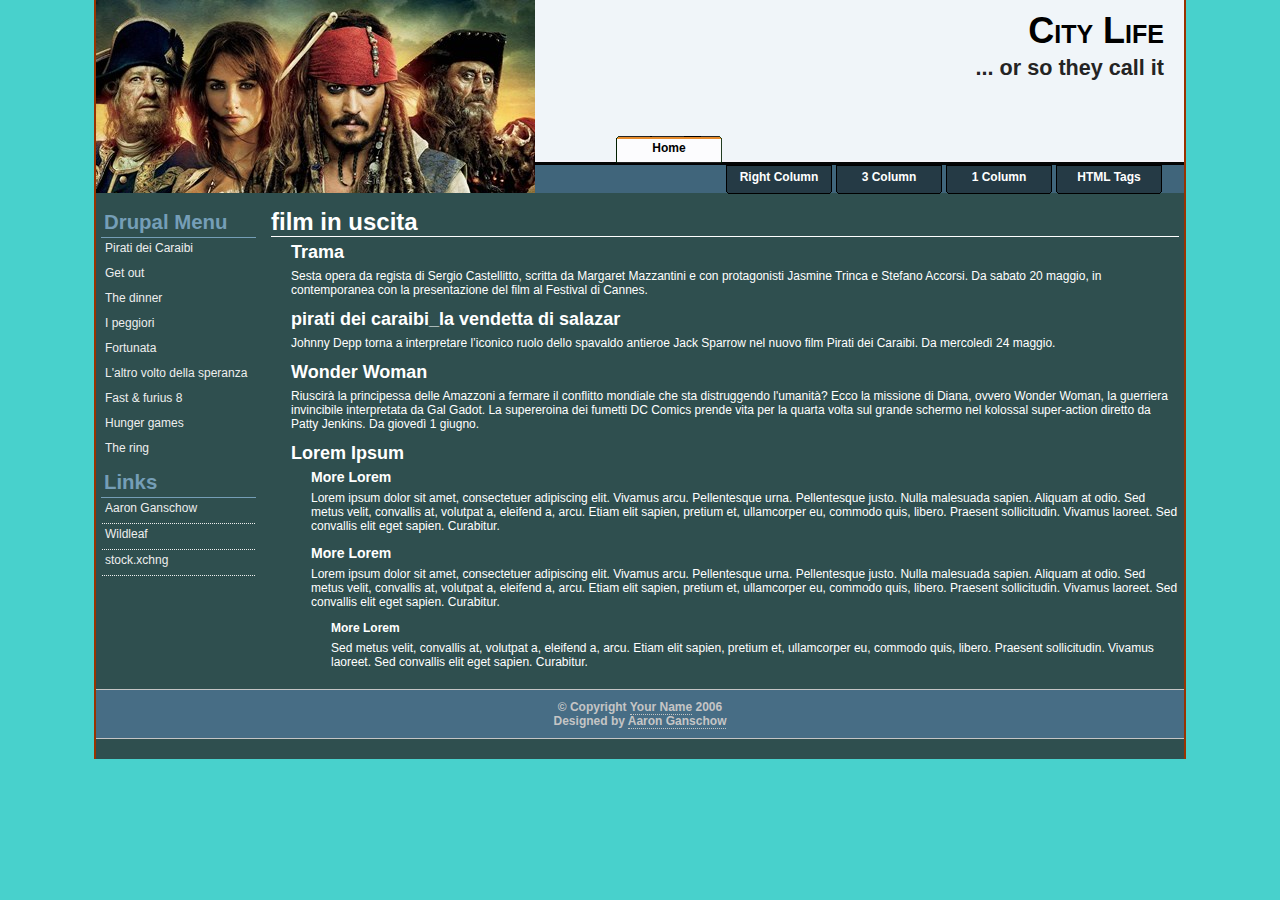
<file: index.html>
<!DOCTYPE html PUBLIC "-//W3C//DTD XHTML 1.0 Transitional//EN" "http://www.w3.org/TR/xhtml1/DTD/xhtml1-transitional.dtd">
<html xmlns="http://www.w3.org/1999/xhtml">
<head>
<meta http-equiv="Content-Type" content="text/html; charset=UTF-8" />
<title>Or so they call it</title>
<link href="css/style.css" type="text/css" rel="stylesheet" media="all" />
</head>

<body>
<div id="header_wrapper">
<div id="header">
	<h1>City Life</h1>
	<h2>... or so they call it</h2>
	<ul id="menu">
		<li class="active"><a href="#">Home</a></li>
		<li><a href="rightcol.html">Right Column</a></li>
		<li><a href="3col.html">3 Column</a></li>
		<li><a href="1col.html">1 Column</a></li>
		<li><a href="tags.html">HTML Tags</a></li>
	</ul>
</div>
</div>
<div id="body">
	<div class="left">
	<h3>Drupal Menu</h3>
<div class="menu">
<ul>
<li><a href="Pirati_dei_Caraibi.html">Pirati dei Caraibi</a></li>
<li><a href="#" class="active">Get out</a>
<li><a href="#">The dinner</a></li>
<li><a href="#" class="active">I peggiori</a>
<li><a href="#">Fortunata</a></li>
<li><a href="#">L'altro volto della speranza</a>
<li><a href="#">Fast & furius 8</a></li>
<li><a href="#">Hunger games</a></li>
<li><a href="logout">The ring</a></li>
</ul>
</div>
	<h3>Links</h3>
	<div class="content">
	<ul class="links">
		<li><a href="http://aaron.ganschow.us/">Aaron Ganschow</a></li>
		<li><a href="http://www.wildleaf.net/">Wildleaf</a></li>
		<li><a href="http://www.sxc.hu/">stock.xchng</a></li>
	</ul>
	</div>
	</div>
	<div class="main no-right">
		<h1>film in uscita</h1>
		<div class="indent">
			<h2> Trama </h2>
			<p>
			Sesta opera da regista di Sergio Castellitto, scritta da Margaret Mazzantini e con protagonisti Jasmine Trinca e Stefano Accorsi. Da sabato 20 maggio, in contemporanea con la presentazione del film al Festival di Cannes.
			<h2> pirati dei caraibi_la vendetta di salazar </h2>
			<p>
			Johnny Depp torna a interpretare l’iconico ruolo dello spavaldo antieroe Jack Sparrow nel nuovo film Pirati dei Caraibi. Da mercoledì 24 maggio.
			</p>
			<h2> Wonder Woman </h2>
			<p>Riuscirà la principessa delle Amazzoni a fermare il conflitto mondiale che sta distruggendo l'umanità? Ecco la missione di Diana, ovvero Wonder Woman, la guerriera invincibile interpretata da Gal Gadot. La supereroina dei fumetti DC Comics prende vita per la quarta volta sul grande schermo nel kolossal super-action diretto da Patty Jenkins. Da giovedì 1 giugno.</p>
			<h2> Lorem Ipsum </h2>
			<div class="indent">
				<h3> More Lorem </h3>
				<p>
Lorem ipsum dolor sit amet, consectetuer adipiscing elit. Vivamus arcu. Pellentesque urna. Pellentesque justo. Nulla malesuada sapien. Aliquam at odio. Sed metus velit, convallis at, volutpat a, eleifend a, arcu. Etiam elit sapien, pretium et, ullamcorper eu, commodo quis, libero. Praesent sollicitudin. Vivamus laoreet. Sed convallis elit eget sapien. Curabitur.
				</p>
				<h3> More Lorem </h3>
				<p>
Lorem ipsum dolor sit amet, consectetuer adipiscing elit. Vivamus arcu. Pellentesque urna. Pellentesque justo. Nulla malesuada sapien. Aliquam at odio. Sed metus velit, convallis at, volutpat a, eleifend a, arcu. Etiam elit sapien, pretium et, ullamcorper eu, commodo quis, libero. Praesent sollicitudin. Vivamus laoreet. Sed convallis elit eget sapien. Curabitur.
				</p>
  			<div class="indent">
  				<h4> More Lorem </h4>
  				<p>
  Sed metus velit, convallis at, volutpat a, eleifend a, arcu. Etiam elit sapien, pretium et, ullamcorper eu, commodo quis, libero. Praesent sollicitudin. Vivamus laoreet. Sed convallis elit eget sapien. Curabitur.
  				</p>
  			</div>
			</div>
		</div>
	</div>
	<div id="footer">
	&copy; Copyright <a href="mailto:yourname@domain.edu">Your Name</a> 2006<br />
	Designed by <a href="http://aaron.ganschow.us/">Aaron Ganschow</a>
	</div>
</div>
</body>
</html>
</file>
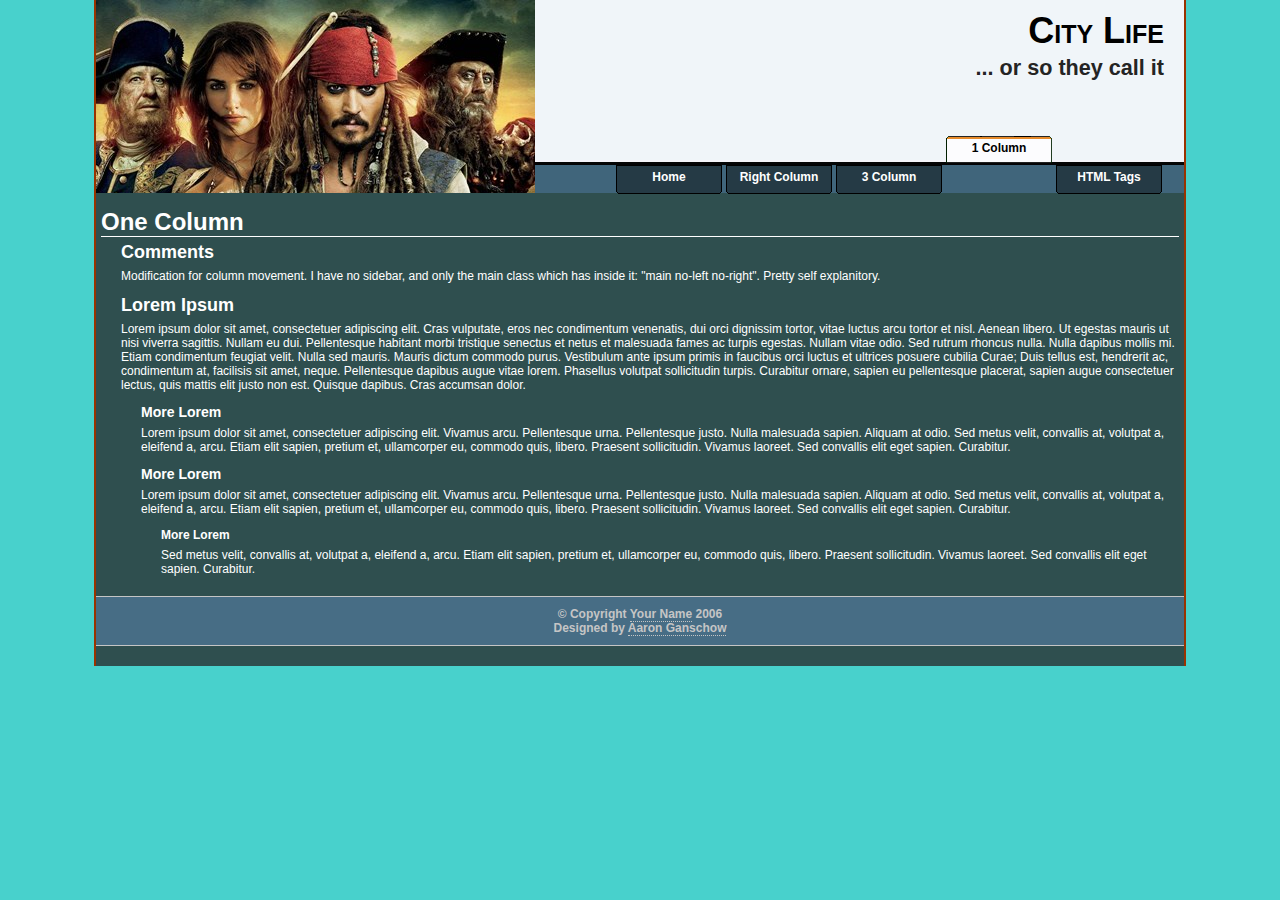
<file: 1col.html>
<!DOCTYPE html PUBLIC "-//W3C//DTD XHTML 1.0 Transitional//EN" "http://www.w3.org/TR/xhtml1/DTD/xhtml1-transitional.dtd">
<html xmlns="http://www.w3.org/1999/xhtml">
<head>
<meta http-equiv="Content-Type" content="text/html; charset=UTF-8" />
<title>Or so they call it</title>
<link href="css/style.css" type="text/css" rel="stylesheet" media="all" />
</head>

<body>
<div id="header_wrapper">
<div id="header">
	<h1>City Life</h1>
	<h2>... or so they call it</h2>
	<ul id="menu">
		<li><a href="index.html">Home</a></li>
		<li><a href="rightcol.html">Right Column</a></li>
		<li><a href="3col.html">3 Column</a></li>
		<li class="active"><a href="#">1 Column</a></li>
		<li><a href="tags.html">HTML Tags</a></li>
	</ul>
</div>
</div>
<div id="body">
	<div class="main no-right no-left">
		<h1>One Column</h1>
		<div class="indent">
			<h2> Comments </h2>
			<p>
				Modification for column movement.  I have no sidebar, and only the main class which has inside it: &quot;main no-left no-right&quot;.  Pretty self explanitory.
			</p>
			<h2> Lorem Ipsum </h2>
			<p>
			Lorem ipsum dolor sit amet, consectetuer adipiscing elit. Cras vulputate, eros nec condimentum venenatis, dui orci dignissim tortor, vitae luctus arcu tortor et nisl. Aenean libero. Ut egestas mauris ut nisi viverra sagittis. Nullam eu dui. Pellentesque habitant morbi tristique senectus et netus et malesuada fames ac turpis egestas. Nullam vitae odio. Sed rutrum rhoncus nulla. Nulla dapibus mollis mi. Etiam condimentum feugiat velit. Nulla sed mauris. Mauris dictum commodo purus. Vestibulum ante ipsum primis in faucibus orci luctus et ultrices posuere cubilia Curae; Duis tellus est, hendrerit ac, condimentum at, facilisis sit amet, neque. Pellentesque dapibus augue vitae lorem. Phasellus volutpat sollicitudin turpis. Curabitur ornare, sapien eu pellentesque placerat, sapien augue consectetuer lectus, quis mattis elit justo non est. Quisque dapibus. Cras accumsan dolor.
			</p>
			<div class="indent">
				<h3> More Lorem </h3>
				<p>
Lorem ipsum dolor sit amet, consectetuer adipiscing elit. Vivamus arcu. Pellentesque urna. Pellentesque justo. Nulla malesuada sapien. Aliquam at odio. Sed metus velit, convallis at, volutpat a, eleifend a, arcu. Etiam elit sapien, pretium et, ullamcorper eu, commodo quis, libero. Praesent sollicitudin. Vivamus laoreet. Sed convallis elit eget sapien. Curabitur.				
				</p>
				<h3> More Lorem </h3>
				<p>
Lorem ipsum dolor sit amet, consectetuer adipiscing elit. Vivamus arcu. Pellentesque urna. Pellentesque justo. Nulla malesuada sapien. Aliquam at odio. Sed metus velit, convallis at, volutpat a, eleifend a, arcu. Etiam elit sapien, pretium et, ullamcorper eu, commodo quis, libero. Praesent sollicitudin. Vivamus laoreet. Sed convallis elit eget sapien. Curabitur.				
				</p>
  			<div class="indent">
  				<h4> More Lorem </h4>
  				<p>
  Sed metus velit, convallis at, volutpat a, eleifend a, arcu. Etiam elit sapien, pretium et, ullamcorper eu, commodo quis, libero. Praesent sollicitudin. Vivamus laoreet. Sed convallis elit eget sapien. Curabitur.				
  				</p>
  			</div>
			</div>
		</div>
	</div>
	<div id="footer">
	&copy; Copyright <a href="mailto:yourname@domain.edu">Your Name</a> 2006<br />
	Designed by <a href="http://aaron.ganschow.us/">Aaron Ganschow</a>
	</div>
</div>
</body>
</html>
</file>
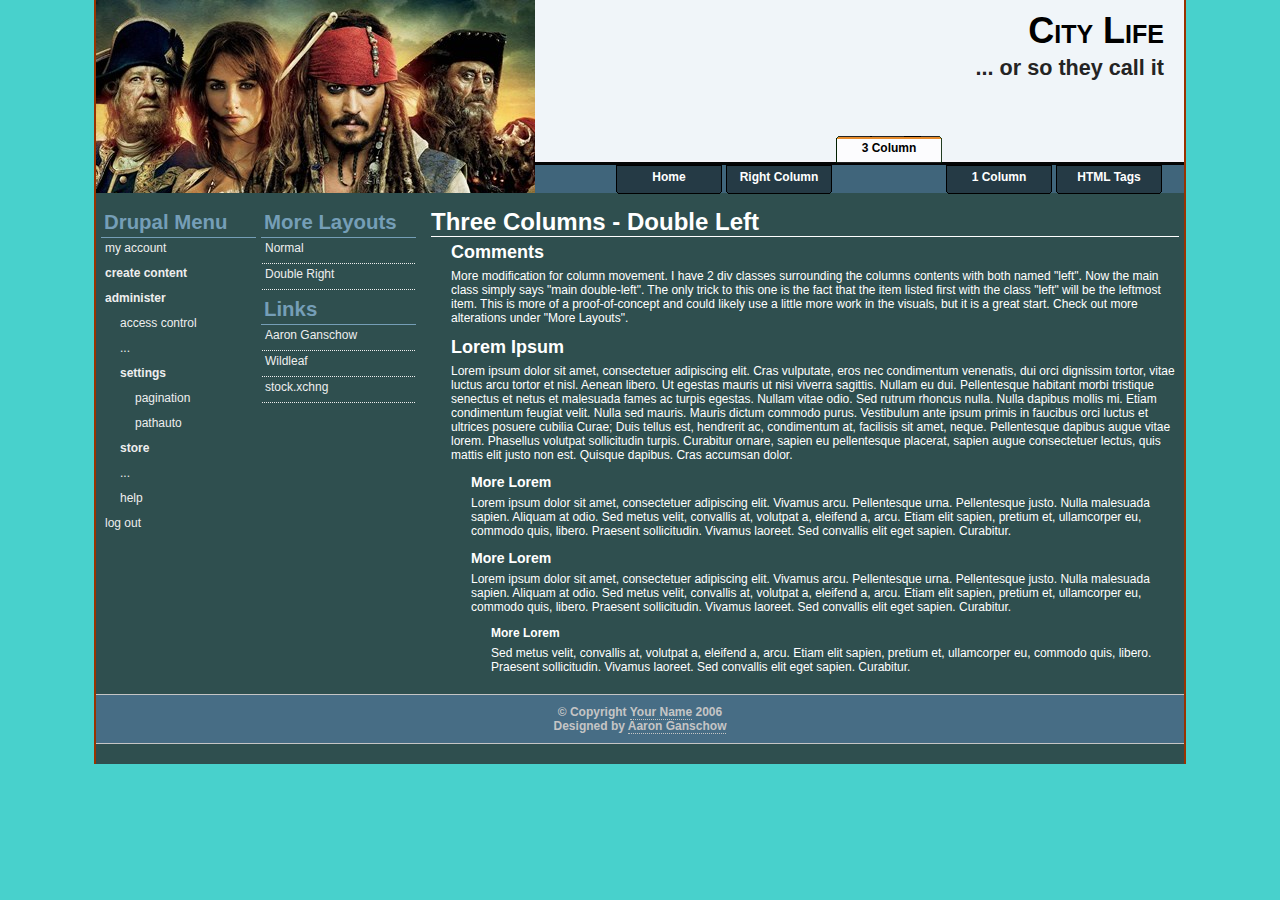
<file: 3col-left.html>
<!DOCTYPE html PUBLIC "-//W3C//DTD XHTML 1.0 Transitional//EN" "http://www.w3.org/TR/xhtml1/DTD/xhtml1-transitional.dtd">
<html xmlns="http://www.w3.org/1999/xhtml">
<head>
<meta http-equiv="Content-Type" content="text/html; charset=UTF-8" />
<title>Or so they call it</title>
<link href="css/style.css" type="text/css" rel="stylesheet" media="all" />
</head>

<body>
<div id="header_wrapper">
<div id="header">
	<h1>City Life</h1>
	<h2>... or so they call it</h2>
	<ul id="menu">
		<li><a href="index.html">Home</a></li>
		<li><a href="rightcol.html">Right Column</a></li>
		<li class="active"><a href="#">3 Column</a></li>
		<li><a href="1col.html">1 Column</a></li>
		<li><a href="tags.html">HTML Tags</a></li>
	</ul>
</div>
</div>
<div id="body">
	<div class="left">
	<h3>Drupal Menu</h3>
<div class="menu">
<ul>
<li class="leaf"><a href="#">my account</a></li>
<li class="collapsed"><a href="#">create content</a></li>
<li class="expanded"><a href="#" class="active">administer</a>
<ul>

<li class="leaf"><a href="#">access control</a></li>
<li class="leaf"><a href="#">...</a></li>
<li class="expanded"><a href="#" class="active">settings</a>
<ul>
<li class="leaf"><a href="#">pagination</a></li>
<li class="leaf"><a href="#">pathauto</a></li>
</ul>
</li>
<li class="collapsed"><a href="#">store</a></li>
<li class="leaf"><a href="#">...</a></li>
<li class="leaf"><a href="#">help</a></li>
</ul>
</li>
<li class="leaf"><a href="logout">log out</a></li>
</ul>
</div>
</div>
<div class="left">
	<h3>More Layouts</h3>
	<div class="content">
	<ul class="links">
		<li><a href="3col.html">Normal</a></li>
		<li><a href="3col-right.html">Double Right</a></li>
	</ul>
	</div>
	<h3>Links</h3>
	<div class="content">
	<ul class="links">
		<li><a href="http://aaron.ganschow.us/">Aaron Ganschow</a></li>
		<li><a href="http://www.wildleaf.net/">Wildleaf</a></li>
		<li><a href="http://www.sxc.hu/">stock.xchng</a></li>
	</ul>
	</div>
	</div>
	<div class="main double-left">
		<h1>Three Columns - Double Left</h1>
		<div class="indent">
			<h2> Comments </h2>
			<p>
				More modification for column movement.  I have 2 div classes surrounding the columns contents with both named  &quot;left&quot;.  Now the main class simply says &quot;main double-left&quot;.  The only trick to this one is the fact that the item listed first with the class &quot;left&quot; will be the leftmost item.  This is more of a proof-of-concept and could likely use a little more work in the visuals, but it is a great start. Check out more alterations under &quot;More Layouts&quot;.
			</p>
			<h2> Lorem Ipsum </h2>
			<p>
			Lorem ipsum dolor sit amet, consectetuer adipiscing elit. Cras vulputate, eros nec condimentum venenatis, dui orci dignissim tortor, vitae luctus arcu tortor et nisl. Aenean libero. Ut egestas mauris ut nisi viverra sagittis. Nullam eu dui. Pellentesque habitant morbi tristique senectus et netus et malesuada fames ac turpis egestas. Nullam vitae odio. Sed rutrum rhoncus nulla. Nulla dapibus mollis mi. Etiam condimentum feugiat velit. Nulla sed mauris. Mauris dictum commodo purus. Vestibulum ante ipsum primis in faucibus orci luctus et ultrices posuere cubilia Curae; Duis tellus est, hendrerit ac, condimentum at, facilisis sit amet, neque. Pellentesque dapibus augue vitae lorem. Phasellus volutpat sollicitudin turpis. Curabitur ornare, sapien eu pellentesque placerat, sapien augue consectetuer lectus, quis mattis elit justo non est. Quisque dapibus. Cras accumsan dolor.
			</p>
			<div class="indent">
				<h3> More Lorem </h3>
				<p>
Lorem ipsum dolor sit amet, consectetuer adipiscing elit. Vivamus arcu. Pellentesque urna. Pellentesque justo. Nulla malesuada sapien. Aliquam at odio. Sed metus velit, convallis at, volutpat a, eleifend a, arcu. Etiam elit sapien, pretium et, ullamcorper eu, commodo quis, libero. Praesent sollicitudin. Vivamus laoreet. Sed convallis elit eget sapien. Curabitur.				
				</p>
				<h3> More Lorem </h3>
				<p>
Lorem ipsum dolor sit amet, consectetuer adipiscing elit. Vivamus arcu. Pellentesque urna. Pellentesque justo. Nulla malesuada sapien. Aliquam at odio. Sed metus velit, convallis at, volutpat a, eleifend a, arcu. Etiam elit sapien, pretium et, ullamcorper eu, commodo quis, libero. Praesent sollicitudin. Vivamus laoreet. Sed convallis elit eget sapien. Curabitur.				
				</p>
  			<div class="indent">
  				<h4> More Lorem </h4>
  				<p>
  Sed metus velit, convallis at, volutpat a, eleifend a, arcu. Etiam elit sapien, pretium et, ullamcorper eu, commodo quis, libero. Praesent sollicitudin. Vivamus laoreet. Sed convallis elit eget sapien. Curabitur.				
  				</p>
  			</div>
			</div>
		</div>
	</div>
	<div id="footer">
	&copy; Copyright <a href="mailto:yourname@domain.edu">Your Name</a> 2006<br />
	Designed by <a href="http://aaron.ganschow.us/">Aaron Ganschow</a>
	</div>
</div>
</body>
</html>
</file>
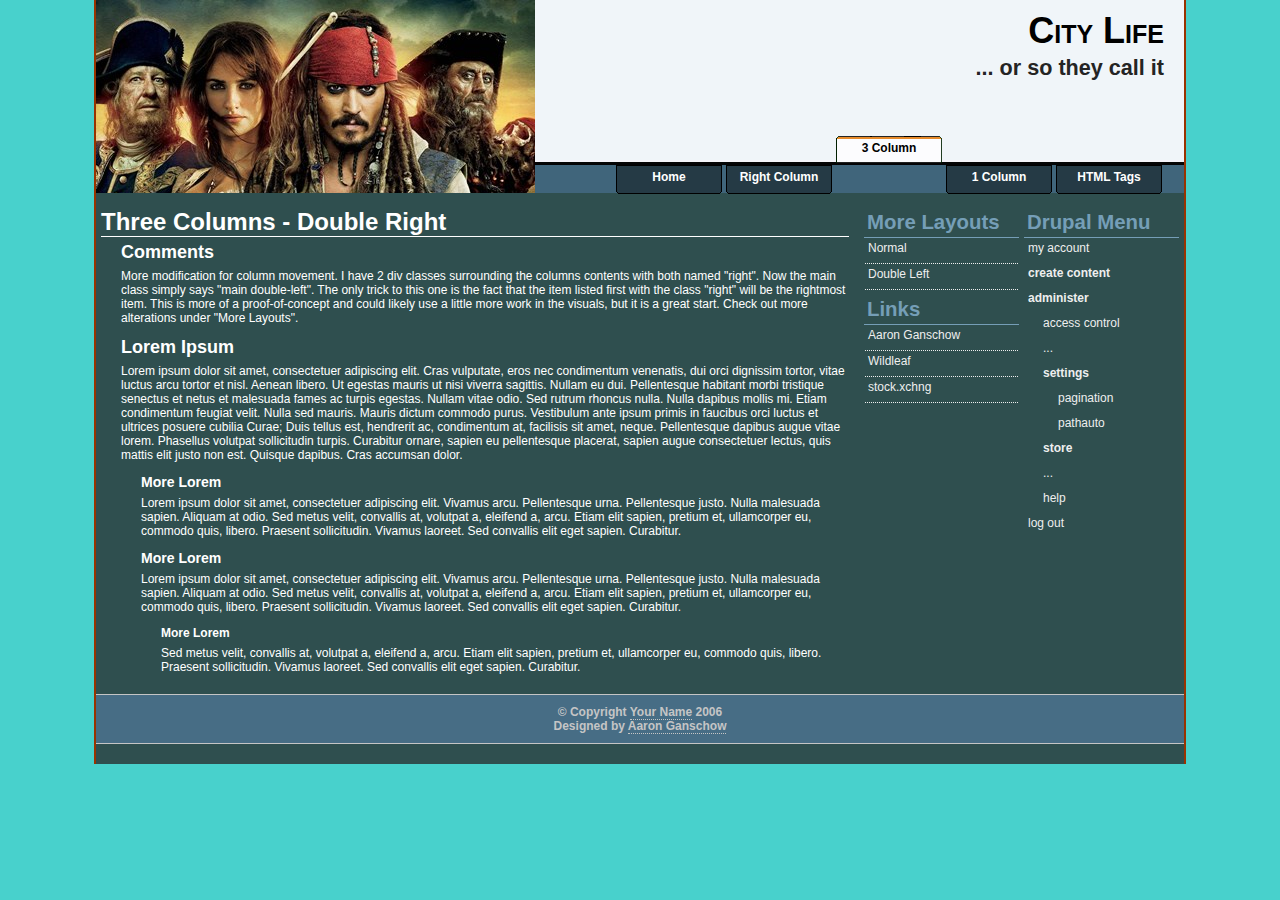
<file: 3col-right.html>
<!DOCTYPE html PUBLIC "-//W3C//DTD XHTML 1.0 Transitional//EN" "http://www.w3.org/TR/xhtml1/DTD/xhtml1-transitional.dtd">
<html xmlns="http://www.w3.org/1999/xhtml">
<head>
<meta http-equiv="Content-Type" content="text/html; charset=UTF-8" />
<title>Or so they call it</title>
<link href="css/style.css" type="text/css" rel="stylesheet" media="all" />
</head>

<body>
<div id="header_wrapper">
<div id="header">
	<h1>City Life</h1>
	<h2>... or so they call it</h2>
	<ul id="menu">
		<li><a href="index.html">Home</a></li>
		<li><a href="rightcol.html">Right Column</a></li>
		<li class="active"><a href="#">3 Column</a></li>
		<li><a href="1col.html">1 Column</a></li>
		<li><a href="tags.html">HTML Tags</a></li>
	</ul>
</div>
</div>
<div id="body">
	<div class="right">
	<h3>Drupal Menu</h3>
<div class="menu">
<ul>
<li class="leaf"><a href="#">my account</a></li>
<li class="collapsed"><a href="#">create content</a></li>
<li class="expanded"><a href="#" class="active">administer</a>
<ul>

<li class="leaf"><a href="#">access control</a></li>
<li class="leaf"><a href="#">...</a></li>
<li class="expanded"><a href="#" class="active">settings</a>
<ul>
<li class="leaf"><a href="#">pagination</a></li>
<li class="leaf"><a href="#">pathauto</a></li>
</ul>
</li>
<li class="collapsed"><a href="#">store</a></li>
<li class="leaf"><a href="#">...</a></li>
<li class="leaf"><a href="#">help</a></li>
</ul>
</li>
<li class="leaf"><a href="logout">log out</a></li>
</ul>
</div>
</div>
<div class="right">
	<h3>More Layouts</h3>
	<div class="content">
	<ul class="links">
		<li><a href="3col.html">Normal</a></li>
		<li><a href="3col-left.html">Double Left</a></li>
	</ul>
	</div>
	<h3>Links</h3>
	<div class="content">
	<ul class="links">
		<li><a href="http://aaron.ganschow.us/">Aaron Ganschow</a></li>
		<li><a href="http://www.wildleaf.net/">Wildleaf</a></li>
		<li><a href="http://www.sxc.hu/">stock.xchng</a></li>
	</ul>
	</div>
	</div>
	<div class="main double-right">
		<h1>Three Columns - Double Right</h1>
		<div class="indent">
			<h2> Comments </h2>
			<p>
				More modification for column movement.  I have 2 div classes surrounding the columns contents with both named  &quot;right&quot;.  Now the main class simply says &quot;main double-left&quot;.  The only trick to this one is the fact that the item listed first with the class &quot;right&quot; will be the rightmost item.  This is more of a proof-of-concept and could likely use a little more work in the visuals, but it is a great start. Check out more alterations under &quot;More Layouts&quot;.
			</p>
			<h2> Lorem Ipsum </h2>
			<p>
			Lorem ipsum dolor sit amet, consectetuer adipiscing elit. Cras vulputate, eros nec condimentum venenatis, dui orci dignissim tortor, vitae luctus arcu tortor et nisl. Aenean libero. Ut egestas mauris ut nisi viverra sagittis. Nullam eu dui. Pellentesque habitant morbi tristique senectus et netus et malesuada fames ac turpis egestas. Nullam vitae odio. Sed rutrum rhoncus nulla. Nulla dapibus mollis mi. Etiam condimentum feugiat velit. Nulla sed mauris. Mauris dictum commodo purus. Vestibulum ante ipsum primis in faucibus orci luctus et ultrices posuere cubilia Curae; Duis tellus est, hendrerit ac, condimentum at, facilisis sit amet, neque. Pellentesque dapibus augue vitae lorem. Phasellus volutpat sollicitudin turpis. Curabitur ornare, sapien eu pellentesque placerat, sapien augue consectetuer lectus, quis mattis elit justo non est. Quisque dapibus. Cras accumsan dolor.
			</p>
			<div class="indent">
				<h3> More Lorem </h3>
				<p>
Lorem ipsum dolor sit amet, consectetuer adipiscing elit. Vivamus arcu. Pellentesque urna. Pellentesque justo. Nulla malesuada sapien. Aliquam at odio. Sed metus velit, convallis at, volutpat a, eleifend a, arcu. Etiam elit sapien, pretium et, ullamcorper eu, commodo quis, libero. Praesent sollicitudin. Vivamus laoreet. Sed convallis elit eget sapien. Curabitur.				
				</p>
				<h3> More Lorem </h3>
				<p>
Lorem ipsum dolor sit amet, consectetuer adipiscing elit. Vivamus arcu. Pellentesque urna. Pellentesque justo. Nulla malesuada sapien. Aliquam at odio. Sed metus velit, convallis at, volutpat a, eleifend a, arcu. Etiam elit sapien, pretium et, ullamcorper eu, commodo quis, libero. Praesent sollicitudin. Vivamus laoreet. Sed convallis elit eget sapien. Curabitur.				
				</p>
  			<div class="indent">
  				<h4> More Lorem </h4>
  				<p>
  Sed metus velit, convallis at, volutpat a, eleifend a, arcu. Etiam elit sapien, pretium et, ullamcorper eu, commodo quis, libero. Praesent sollicitudin. Vivamus laoreet. Sed convallis elit eget sapien. Curabitur.				
  				</p>
  			</div>
			</div>
		</div>
	</div>
	<div id="footer">
	&copy; Copyright <a href="mailto:yourname@domain.edu">Your Name</a> 2006<br />
	Designed by <a href="http://aaron.ganschow.us/">Aaron Ganschow</a>
	</div>
</div>
</body>
</html>
</file>
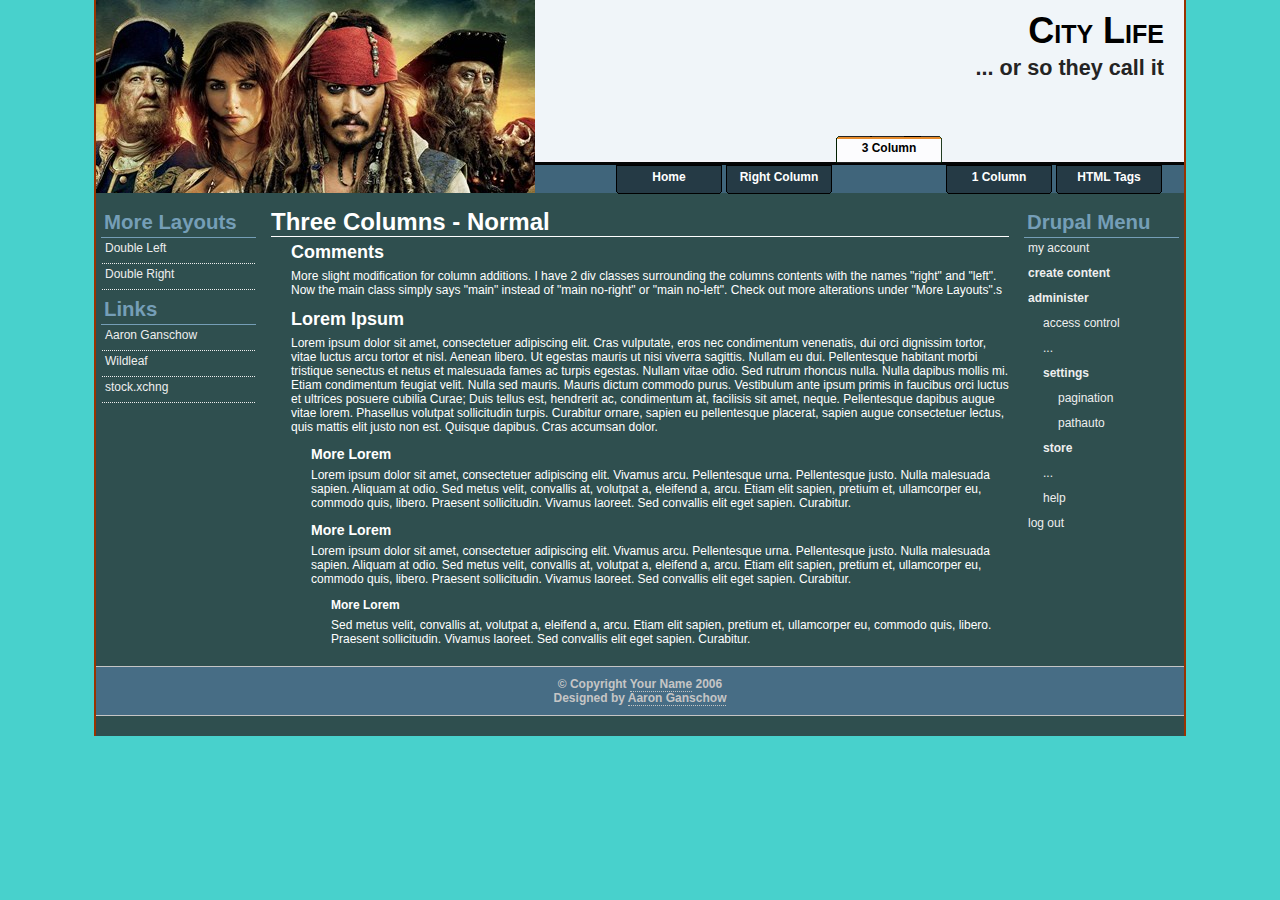
<file: 3col.html>
<!DOCTYPE html PUBLIC "-//W3C//DTD XHTML 1.0 Transitional//EN" "http://www.w3.org/TR/xhtml1/DTD/xhtml1-transitional.dtd">
<html xmlns="http://www.w3.org/1999/xhtml">
<head>
<meta http-equiv="Content-Type" content="text/html; charset=UTF-8" />
<title>Or so they call it</title>
<link href="css/style.css" type="text/css" rel="stylesheet" media="all" />
</head>

<body>
<div id="header_wrapper">
<div id="header">
	<h1>City Life</h1>
	<h2>... or so they call it</h2>
	<ul id="menu">
		<li><a href="index.html">Home</a></li>
		<li><a href="rightcol.html">Right Column</a></li>
		<li class="active"><a href="#">3 Column</a></li>
		<li><a href="1col.html">1 Column</a></li>
		<li><a href="tags.html">HTML Tags</a></li>
	</ul>
</div>
</div>
<div id="body">
	<div class="right">
	<h3>Drupal Menu</h3>
<div class="menu">
<ul>
<li class="leaf"><a href="#">my account</a></li>
<li class="collapsed"><a href="#">create content</a></li>
<li class="expanded"><a href="#" class="active">administer</a>
<ul>

<li class="leaf"><a href="#">access control</a></li>
<li class="leaf"><a href="#">...</a></li>
<li class="expanded"><a href="#" class="active">settings</a>
<ul>
<li class="leaf"><a href="#">pagination</a></li>
<li class="leaf"><a href="#">pathauto</a></li>
</ul>
</li>
<li class="collapsed"><a href="#">store</a></li>
<li class="leaf"><a href="#">...</a></li>
<li class="leaf"><a href="#">help</a></li>
</ul>
</li>
<li class="leaf"><a href="logout">log out</a></li>
</ul>
</div>
</div>
<div class="left">
	<h3>More Layouts</h3>
	<div class="content">
	<ul class="links">
		<li><a href="3col-left.html">Double Left</a></li>
		<li><a href="3col-right.html">Double Right</a></li>
	</ul>
	</div>
	<h3>Links</h3>
	<div class="content">
	<ul class="links">
		<li><a href="http://aaron.ganschow.us/">Aaron Ganschow</a></li>
		<li><a href="http://www.wildleaf.net/">Wildleaf</a></li>
		<li><a href="http://www.sxc.hu/">stock.xchng</a></li>
	</ul>
	</div>
	</div>
	<div class="main">
		<h1>Three Columns - Normal</h1>
		<div class="indent">
			<h2> Comments </h2>
			<p>
				More slight modification for column additions.  I have 2 div classes surrounding the columns contents with the names &quot;right&quot; and &quot;left&quot;.  Now the main class simply says &quot;main&quot; instead of &quot;main no-right&quot; or &quot;main no-left&quot;.  Check out more alterations under &quot;More Layouts&quot;.s
			</p>
			<h2> Lorem Ipsum </h2>
			<p>
			Lorem ipsum dolor sit amet, consectetuer adipiscing elit. Cras vulputate, eros nec condimentum venenatis, dui orci dignissim tortor, vitae luctus arcu tortor et nisl. Aenean libero. Ut egestas mauris ut nisi viverra sagittis. Nullam eu dui. Pellentesque habitant morbi tristique senectus et netus et malesuada fames ac turpis egestas. Nullam vitae odio. Sed rutrum rhoncus nulla. Nulla dapibus mollis mi. Etiam condimentum feugiat velit. Nulla sed mauris. Mauris dictum commodo purus. Vestibulum ante ipsum primis in faucibus orci luctus et ultrices posuere cubilia Curae; Duis tellus est, hendrerit ac, condimentum at, facilisis sit amet, neque. Pellentesque dapibus augue vitae lorem. Phasellus volutpat sollicitudin turpis. Curabitur ornare, sapien eu pellentesque placerat, sapien augue consectetuer lectus, quis mattis elit justo non est. Quisque dapibus. Cras accumsan dolor.
			</p>
			<div class="indent">
				<h3> More Lorem </h3>
				<p>
Lorem ipsum dolor sit amet, consectetuer adipiscing elit. Vivamus arcu. Pellentesque urna. Pellentesque justo. Nulla malesuada sapien. Aliquam at odio. Sed metus velit, convallis at, volutpat a, eleifend a, arcu. Etiam elit sapien, pretium et, ullamcorper eu, commodo quis, libero. Praesent sollicitudin. Vivamus laoreet. Sed convallis elit eget sapien. Curabitur.				
				</p>
				<h3> More Lorem </h3>
				<p>
Lorem ipsum dolor sit amet, consectetuer adipiscing elit. Vivamus arcu. Pellentesque urna. Pellentesque justo. Nulla malesuada sapien. Aliquam at odio. Sed metus velit, convallis at, volutpat a, eleifend a, arcu. Etiam elit sapien, pretium et, ullamcorper eu, commodo quis, libero. Praesent sollicitudin. Vivamus laoreet. Sed convallis elit eget sapien. Curabitur.				
				</p>
  			<div class="indent">
  				<h4> More Lorem </h4>
  				<p>
  Sed metus velit, convallis at, volutpat a, eleifend a, arcu. Etiam elit sapien, pretium et, ullamcorper eu, commodo quis, libero. Praesent sollicitudin. Vivamus laoreet. Sed convallis elit eget sapien. Curabitur.				
  				</p>
  			</div>
			</div>
		</div>
	</div>
	<div id="footer">
	&copy; Copyright <a href="mailto:yourname@domain.edu">Your Name</a> 2006<br />
	Designed by <a href="http://aaron.ganschow.us/">Aaron Ganschow</a>
	</div>
</div>
</body>
</html>
</file>
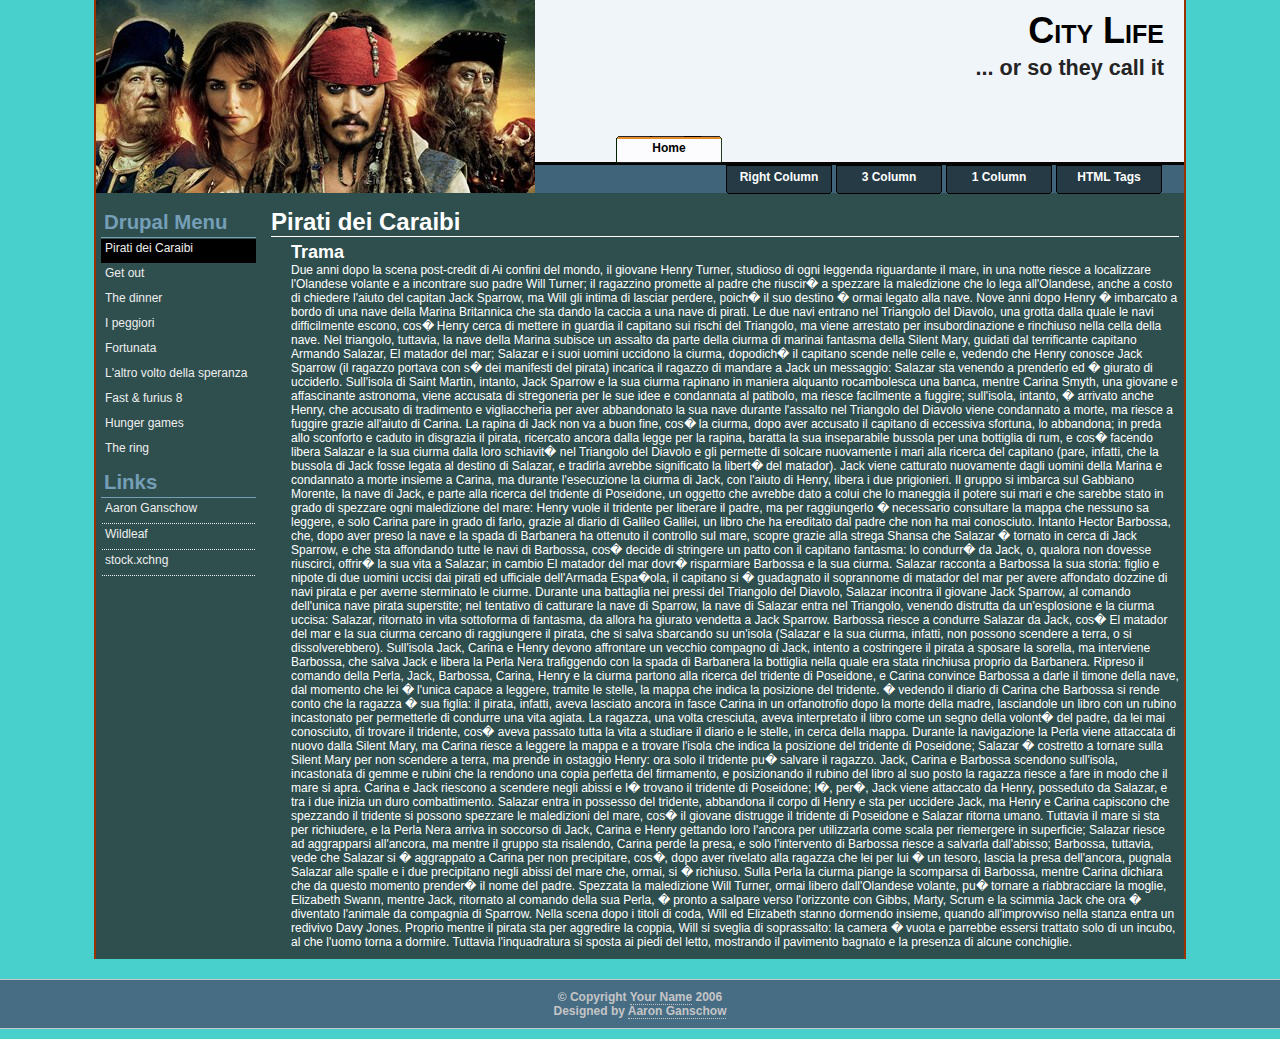
<file: Get_out.html>
<!DOCTYPE html PUBLIC "-//W3C//DTD XHTML 1.0 Transitional//EN" "http://www.w3.org/TR/xhtml1/DTD/xhtml1-transitional.dtd">
<html xmlns="http://www.w3.org/1999/xhtml">
<head>
<meta http-equiv="Content-Type" content="text/html; charset=UTF-8" />
<title>Or so they call it</title>
<link href="css/style.css" type="text/css" rel="stylesheet" media="all" />
</head>

<body>
<div id="header_wrapper">
<div id="header">
	<h1>City Life</h1>
	<h2>... or so they call it</h2>
	<ul id="menu">
		<li class="active"><a href="#">Home</a></li>
		<li><a href="rightcol.html">Right Column</a></li>
		<li><a href="3col.html">3 Column</a></li>
		<li><a href="1col.html">1 Column</a></li>
		<li><a href="tags.html">HTML Tags</a></li>
	</ul>
</div>
</div>
<div id="body">
	<div class="left">
	<h3>Drupal Menu</h3>
<div class="menu">
<ul>
<li class="selected"><a href="Pirati_dei_Caraibi.html">Pirati dei Caraibi</a></li>
<li><a href="#" class="active">Get out</a>
<li><a href="#">The dinner</a></li>
<li><a href="#" class="active">I peggiori</a>
<li><a href="#">Fortunata</a></li>
<li><a href="#">L'altro volto della speranza</a>
<li><a href="#">Fast & furius 8</a></li>
<li><a href="#">Hunger games</a></li>
<li><a href="logout">The ring</a></li>
</ul>
</div>
	<h3>Links</h3>
	<div class="content">
	<ul class="links">
		<li><a href="http://aaron.ganschow.us/">Aaron Ganschow</a></li>
		<li><a href="http://www.wildleaf.net/">Wildleaf</a></li>
		<li><a href="http://www.sxc.hu/">stock.xchng</a></li>
	</ul>
	</div>
	</div>
	<div class="main no-right">
		<h1>Pirati dei Caraibi</h1>
		<div class="indent">
			<h2> Trama </h2>
			Due anni dopo la scena post-credit di Ai confini del mondo, il giovane Henry Turner, studioso di ogni leggenda riguardante il mare, in una notte riesce a localizzare l'Olandese volante e a incontrare suo padre Will Turner; il ragazzino promette al padre che riuscir� a spezzare la maledizione che lo lega all'Olandese, anche a costo di chiedere l'aiuto del capitan Jack Sparrow, ma Will gli intima di lasciar perdere, poich� il suo destino � ormai legato alla nave.

Nove anni dopo Henry � imbarcato a bordo di una nave della Marina Britannica che sta dando la caccia a una nave di pirati. Le due navi entrano nel Triangolo del Diavolo, una grotta dalla quale le navi difficilmente escono, cos� Henry cerca di mettere in guardia il capitano sui rischi del Triangolo, ma viene arrestato per insubordinazione e rinchiuso nella cella della nave. Nel triangolo, tuttavia, la nave della Marina subisce un assalto da parte della ciurma di marinai fantasma della Silent Mary, guidati dal terrificante capitano Armando Salazar, El matador del mar; Salazar e i suoi uomini uccidono la ciurma, dopodich� il capitano scende nelle celle e, vedendo che Henry conosce Jack Sparrow (il ragazzo portava con s� dei manifesti del pirata) incarica il ragazzo di mandare a Jack un messaggio: Salazar sta venendo a prenderlo ed � giurato di ucciderlo.

Sull'isola di Saint Martin, intanto, Jack Sparrow e la sua ciurma rapinano in maniera alquanto rocambolesca una banca, mentre Carina Smyth, una giovane e affascinante astronoma, viene accusata di stregoneria per le sue idee e condannata al patibolo, ma riesce facilmente a fuggire; sull'isola, intanto, � arrivato anche Henry, che accusato di tradimento e vigliaccheria per aver abbandonato la sua nave durante l'assalto nel Triangolo del Diavolo viene condannato a morte, ma riesce a fuggire grazie all'aiuto di Carina. La rapina di Jack non va a buon fine, cos� la ciurma, dopo aver accusato il capitano di eccessiva sfortuna, lo abbandona; in preda allo sconforto e caduto in disgrazia il pirata, ricercato ancora dalla legge per la rapina, baratta la sua inseparabile bussola per una bottiglia di rum, e cos� facendo libera Salazar e la sua ciurma dalla loro schiavit� nel Triangolo del Diavolo e gli permette di solcare nuovamente i mari alla ricerca del capitano (pare, infatti, che la bussola di Jack fosse legata al destino di Salazar, e tradirla avrebbe significato la libert� del matador). Jack viene catturato nuovamente dagli uomini della Marina e condannato a morte insieme a Carina, ma durante l'esecuzione la ciurma di Jack, con l'aiuto di Henry, libera i due prigionieri. Il gruppo si imbarca sul Gabbiano Morente, la nave di Jack, e parte alla ricerca del tridente di Poseidone, un oggetto che avrebbe dato a colui che lo maneggia il potere sui mari e che sarebbe stato in grado di spezzare ogni maledizione del mare: Henry vuole il tridente per liberare il padre, ma per raggiungerlo � necessario consultare la mappa che nessuno sa leggere, e solo Carina pare in grado di farlo, grazie al diario di Galileo Galilei, un libro che ha ereditato dal padre che non ha mai conosciuto.

Intanto Hector Barbossa, che, dopo aver preso la nave e la spada di Barbanera ha ottenuto il controllo sul mare, scopre grazie alla strega Shansa che Salazar � tornato in cerca di Jack Sparrow, e che sta affondando tutte le navi di Barbossa, cos� decide di stringere un patto con il capitano fantasma: lo condurr� da Jack, o, qualora non dovesse riuscirci, offrir� la sua vita a Salazar; in cambio El matador del mar dovr� risparmiare Barbossa e la sua ciurma. Salazar racconta a Barbossa la sua storia: figlio e nipote di due uomini uccisi dai pirati ed ufficiale dell'Armada Espa�ola, il capitano si � guadagnato il soprannome di matador del mar per avere affondato dozzine di navi pirata e per averne sterminato le ciurme. Durante una battaglia nei pressi del Triangolo del Diavolo, Salazar incontra il giovane Jack Sparrow, al comando dell'unica nave pirata superstite; nel tentativo di catturare la nave di Sparrow, la nave di Salazar entra nel Triangolo, venendo distrutta da un'esplosione e la ciurma uccisa: Salazar, ritornato in vita sottoforma di fantasma, da allora ha giurato vendetta a Jack Sparrow. Barbossa riesce a condurre Salazar da Jack, cos� El matador del mar e la sua ciurma cercano di raggiungere il pirata, che si salva sbarcando su un'isola (Salazar e la sua ciurma, infatti, non possono scendere a terra, o si dissolverebbero). Sull'isola Jack, Carina e Henry devono affrontare un vecchio compagno di Jack, intento a costringere il pirata a sposare la sorella, ma interviene Barbossa, che salva Jack e libera la Perla Nera trafiggendo con la spada di Barbanera la bottiglia nella quale era stata rinchiusa proprio da Barbanera. Ripreso il comando della Perla, Jack, Barbossa, Carina, Henry e la ciurma partono alla ricerca del tridente di Poseidone, e Carina convince Barbossa a darle il timone della nave, dal momento che lei � l'unica capace a leggere, tramite le stelle, la mappa che indica la posizione del tridente. � vedendo il diario di Carina che Barbossa si rende conto che la ragazza � sua figlia: il pirata, infatti, aveva lasciato ancora in fasce Carina in un orfanotrofio dopo la morte della madre, lasciandole un libro con un rubino incastonato per permetterle di condurre una vita agiata. La ragazza, una volta cresciuta, aveva interpretato il libro come un segno della volont� del padre, da lei mai conosciuto, di trovare il tridente, cos� aveva passato tutta la vita a studiare il diario e le stelle, in cerca della mappa. Durante la navigazione la Perla viene attaccata di nuovo dalla Silent Mary, ma Carina riesce a leggere la mappa e a trovare l'isola che indica la posizione del tridente di Poseidone; Salazar � costretto a tornare sulla Silent Mary per non scendere a terra, ma prende in ostaggio Henry: ora solo il tridente pu� salvare il ragazzo. Jack, Carina e Barbossa scendono sull'isola, incastonata di gemme e rubini che la rendono una copia perfetta del firmamento, e posizionando il rubino del libro al suo posto la ragazza riesce a fare in modo che il mare si apra. Carina e Jack riescono a scendere negli abissi e l� trovano il tridente di Poseidone; l�, per�, Jack viene attaccato da Henry, posseduto da Salazar, e tra i due inizia un duro combattimento. Salazar entra in possesso del tridente, abbandona il corpo di Henry e sta per uccidere Jack, ma Henry e Carina capiscono che spezzando il tridente si possono spezzare le maledizioni del mare, cos� il giovane distrugge il tridente di Poseidone e Salazar ritorna umano. Tuttavia il mare si sta per richiudere, e la Perla Nera arriva in soccorso di Jack, Carina e Henry gettando loro l'ancora per utilizzarla come scala per riemergere in superficie; Salazar riesce ad aggrapparsi all'ancora, ma mentre il gruppo sta risalendo, Carina perde la presa, e solo l'intervento di Barbossa riesce a salvarla dall'abisso; Barbossa, tuttavia, vede che Salazar si � aggrappato a Carina per non precipitare, cos�, dopo aver rivelato alla ragazza che lei per lui � un tesoro, lascia la presa dell'ancora, pugnala Salazar alle spalle e i due precipitano negli abissi del mare che, ormai, si � richiuso. Sulla Perla la ciurma piange la scomparsa di Barbossa, mentre Carina dichiara che da questo momento prender� il nome del padre.

Spezzata la maledizione Will Turner, ormai libero dall'Olandese volante, pu� tornare a riabbracciare la moglie, Elizabeth Swann, mentre Jack, ritornato al comando della sua Perla, � pronto a salpare verso l'orizzonte con Gibbs, Marty, Scrum e la scimmia Jack che ora � diventato l'animale da compagnia di Sparrow.

Nella scena dopo i titoli di coda, Will ed Elizabeth stanno dormendo insieme, quando all'improvviso nella stanza entra un redivivo Davy Jones. Proprio mentre il pirata sta per aggredire la coppia, Will si sveglia di soprassalto: la camera � vuota e parrebbe essersi trattato solo di un incubo, al che l'uomo torna a dormire. Tuttavia l'inquadratura si sposta ai piedi del letto, mostrando il pavimento bagnato e la presenza di alcune conchiglie.
  			</div>
			</div>
		</div>
	<div id="footer">
	&copy; Copyright <a href="mailto:yourname@domain.edu">Your Name</a> 2006<br />
	Designed by <a href="http://aaron.ganschow.us/">Aaron Ganschow</a>
	</div>
</div>
</body>
</html>
</file>
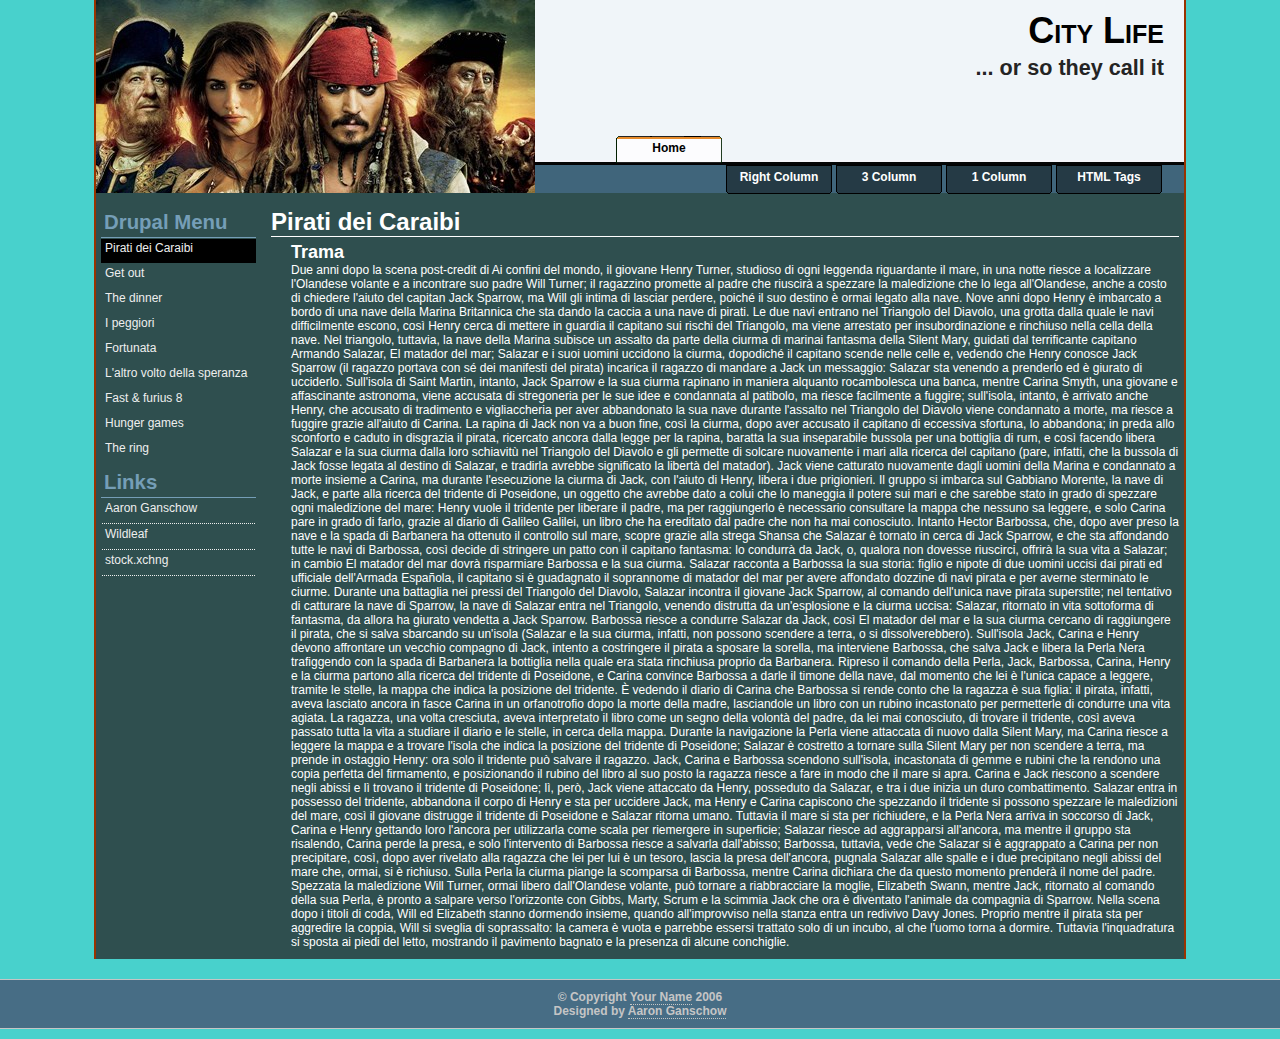
<file: Pirati_dei_Caraibi.html>
<!DOCTYPE html PUBLIC "-//W3C//DTD XHTML 1.0 Transitional//EN" "http://www.w3.org/TR/xhtml1/DTD/xhtml1-transitional.dtd">
<html xmlns="http://www.w3.org/1999/xhtml">
<head>
<meta http-equiv="Content-Type" content="text/html; charset=UTF-8" />
<title>Or so they call it</title>
<link href="css/style.css" type="text/css" rel="stylesheet" media="all" />
</head>

<body>
<div id="header_wrapper">
<div id="header">
	<h1>City Life</h1>
	<h2>... or so they call it</h2>
	<ul id="menu">
		<li class="active"><a href="#">Home</a></li>
		<li><a href="rightcol.html">Right Column</a></li>
		<li><a href="3col.html">3 Column</a></li>
		<li><a href="1col.html">1 Column</a></li>
		<li><a href="tags.html">HTML Tags</a></li>
	</ul>
</div>
</div>
<div id="body">
	<div class="left">
	<h3>Drupal Menu</h3>
<div class="menu">
<ul>
<li class="selected"><a href="Pirati_dei_Caraibi.html">Pirati dei Caraibi</a></li>
<li><a href="#" class="active">Get out</a>
<li><a href="#">The dinner</a></li>
<li><a href="#" class="active">I peggiori</a>
<li><a href="#">Fortunata</a></li>
<li><a href="#">L'altro volto della speranza</a>
<li><a href="#">Fast & furius 8</a></li>
<li><a href="#">Hunger games</a></li>
<li><a href="logout">The ring</a></li>
</ul>
</div>
	<h3>Links</h3>
	<div class="content">
	<ul class="links">
		<li><a href="http://aaron.ganschow.us/">Aaron Ganschow</a></li>
		<li><a href="http://www.wildleaf.net/">Wildleaf</a></li>
		<li><a href="http://www.sxc.hu/">stock.xchng</a></li>
	</ul>
	</div>
	</div>
	<div class="main no-right">
		<h1>Pirati dei Caraibi</h1>
		<div class="indent">
			<h2> Trama </h2>
			Due anni dopo la scena post-credit di Ai confini del mondo, il giovane Henry Turner, studioso di ogni leggenda riguardante il mare, in una notte riesce a localizzare l'Olandese volante e a incontrare suo padre Will Turner; il ragazzino promette al padre che riuscirà a spezzare la maledizione che lo lega all'Olandese, anche a costo di chiedere l'aiuto del capitan Jack Sparrow, ma Will gli intima di lasciar perdere, poiché il suo destino è ormai legato alla nave.

Nove anni dopo Henry è imbarcato a bordo di una nave della Marina Britannica che sta dando la caccia a una nave di pirati. Le due navi entrano nel Triangolo del Diavolo, una grotta dalla quale le navi difficilmente escono, così Henry cerca di mettere in guardia il capitano sui rischi del Triangolo, ma viene arrestato per insubordinazione e rinchiuso nella cella della nave. Nel triangolo, tuttavia, la nave della Marina subisce un assalto da parte della ciurma di marinai fantasma della Silent Mary, guidati dal terrificante capitano Armando Salazar, El matador del mar; Salazar e i suoi uomini uccidono la ciurma, dopodiché il capitano scende nelle celle e, vedendo che Henry conosce Jack Sparrow (il ragazzo portava con sé dei manifesti del pirata) incarica il ragazzo di mandare a Jack un messaggio: Salazar sta venendo a prenderlo ed è giurato di ucciderlo.

Sull'isola di Saint Martin, intanto, Jack Sparrow e la sua ciurma rapinano in maniera alquanto rocambolesca una banca, mentre Carina Smyth, una giovane e affascinante astronoma, viene accusata di stregoneria per le sue idee e condannata al patibolo, ma riesce facilmente a fuggire; sull'isola, intanto, è arrivato anche Henry, che accusato di tradimento e vigliaccheria per aver abbandonato la sua nave durante l'assalto nel Triangolo del Diavolo viene condannato a morte, ma riesce a fuggire grazie all'aiuto di Carina. La rapina di Jack non va a buon fine, così la ciurma, dopo aver accusato il capitano di eccessiva sfortuna, lo abbandona; in preda allo sconforto e caduto in disgrazia il pirata, ricercato ancora dalla legge per la rapina, baratta la sua inseparabile bussola per una bottiglia di rum, e così facendo libera Salazar e la sua ciurma dalla loro schiavitù nel Triangolo del Diavolo e gli permette di solcare nuovamente i mari alla ricerca del capitano (pare, infatti, che la bussola di Jack fosse legata al destino di Salazar, e tradirla avrebbe significato la libertà del matador). Jack viene catturato nuovamente dagli uomini della Marina e condannato a morte insieme a Carina, ma durante l'esecuzione la ciurma di Jack, con l'aiuto di Henry, libera i due prigionieri. Il gruppo si imbarca sul Gabbiano Morente, la nave di Jack, e parte alla ricerca del tridente di Poseidone, un oggetto che avrebbe dato a colui che lo maneggia il potere sui mari e che sarebbe stato in grado di spezzare ogni maledizione del mare: Henry vuole il tridente per liberare il padre, ma per raggiungerlo è necessario consultare la mappa che nessuno sa leggere, e solo Carina pare in grado di farlo, grazie al diario di Galileo Galilei, un libro che ha ereditato dal padre che non ha mai conosciuto.

Intanto Hector Barbossa, che, dopo aver preso la nave e la spada di Barbanera ha ottenuto il controllo sul mare, scopre grazie alla strega Shansa che Salazar è tornato in cerca di Jack Sparrow, e che sta affondando tutte le navi di Barbossa, così decide di stringere un patto con il capitano fantasma: lo condurrà da Jack, o, qualora non dovesse riuscirci, offrirà la sua vita a Salazar; in cambio El matador del mar dovrà risparmiare Barbossa e la sua ciurma. Salazar racconta a Barbossa la sua storia: figlio e nipote di due uomini uccisi dai pirati ed ufficiale dell'Armada Española, il capitano si è guadagnato il soprannome di matador del mar per avere affondato dozzine di navi pirata e per averne sterminato le ciurme. Durante una battaglia nei pressi del Triangolo del Diavolo, Salazar incontra il giovane Jack Sparrow, al comando dell'unica nave pirata superstite; nel tentativo di catturare la nave di Sparrow, la nave di Salazar entra nel Triangolo, venendo distrutta da un'esplosione e la ciurma uccisa: Salazar, ritornato in vita sottoforma di fantasma, da allora ha giurato vendetta a Jack Sparrow. Barbossa riesce a condurre Salazar da Jack, così El matador del mar e la sua ciurma cercano di raggiungere il pirata, che si salva sbarcando su un'isola (Salazar e la sua ciurma, infatti, non possono scendere a terra, o si dissolverebbero). Sull'isola Jack, Carina e Henry devono affrontare un vecchio compagno di Jack, intento a costringere il pirata a sposare la sorella, ma interviene Barbossa, che salva Jack e libera la Perla Nera trafiggendo con la spada di Barbanera la bottiglia nella quale era stata rinchiusa proprio da Barbanera. Ripreso il comando della Perla, Jack, Barbossa, Carina, Henry e la ciurma partono alla ricerca del tridente di Poseidone, e Carina convince Barbossa a darle il timone della nave, dal momento che lei è l'unica capace a leggere, tramite le stelle, la mappa che indica la posizione del tridente. È vedendo il diario di Carina che Barbossa si rende conto che la ragazza è sua figlia: il pirata, infatti, aveva lasciato ancora in fasce Carina in un orfanotrofio dopo la morte della madre, lasciandole un libro con un rubino incastonato per permetterle di condurre una vita agiata. La ragazza, una volta cresciuta, aveva interpretato il libro come un segno della volontà del padre, da lei mai conosciuto, di trovare il tridente, così aveva passato tutta la vita a studiare il diario e le stelle, in cerca della mappa. Durante la navigazione la Perla viene attaccata di nuovo dalla Silent Mary, ma Carina riesce a leggere la mappa e a trovare l'isola che indica la posizione del tridente di Poseidone; Salazar è costretto a tornare sulla Silent Mary per non scendere a terra, ma prende in ostaggio Henry: ora solo il tridente può salvare il ragazzo. Jack, Carina e Barbossa scendono sull'isola, incastonata di gemme e rubini che la rendono una copia perfetta del firmamento, e posizionando il rubino del libro al suo posto la ragazza riesce a fare in modo che il mare si apra. Carina e Jack riescono a scendere negli abissi e lì trovano il tridente di Poseidone; lì, però, Jack viene attaccato da Henry, posseduto da Salazar, e tra i due inizia un duro combattimento. Salazar entra in possesso del tridente, abbandona il corpo di Henry e sta per uccidere Jack, ma Henry e Carina capiscono che spezzando il tridente si possono spezzare le maledizioni del mare, così il giovane distrugge il tridente di Poseidone e Salazar ritorna umano. Tuttavia il mare si sta per richiudere, e la Perla Nera arriva in soccorso di Jack, Carina e Henry gettando loro l'ancora per utilizzarla come scala per riemergere in superficie; Salazar riesce ad aggrapparsi all'ancora, ma mentre il gruppo sta risalendo, Carina perde la presa, e solo l'intervento di Barbossa riesce a salvarla dall'abisso; Barbossa, tuttavia, vede che Salazar si è aggrappato a Carina per non precipitare, così, dopo aver rivelato alla ragazza che lei per lui è un tesoro, lascia la presa dell'ancora, pugnala Salazar alle spalle e i due precipitano negli abissi del mare che, ormai, si è richiuso. Sulla Perla la ciurma piange la scomparsa di Barbossa, mentre Carina dichiara che da questo momento prenderà il nome del padre.

Spezzata la maledizione Will Turner, ormai libero dall'Olandese volante, può tornare a riabbracciare la moglie, Elizabeth Swann, mentre Jack, ritornato al comando della sua Perla, è pronto a salpare verso l'orizzonte con Gibbs, Marty, Scrum e la scimmia Jack che ora è diventato l'animale da compagnia di Sparrow.

Nella scena dopo i titoli di coda, Will ed Elizabeth stanno dormendo insieme, quando all'improvviso nella stanza entra un redivivo Davy Jones. Proprio mentre il pirata sta per aggredire la coppia, Will si sveglia di soprassalto: la camera è vuota e parrebbe essersi trattato solo di un incubo, al che l'uomo torna a dormire. Tuttavia l'inquadratura si sposta ai piedi del letto, mostrando il pavimento bagnato e la presenza di alcune conchiglie.
  			</div>
			</div>
		</div>
	<div id="footer">
	&copy; Copyright <a href="mailto:yourname@domain.edu">Your Name</a> 2006<br />
	Designed by <a href="http://aaron.ganschow.us/">Aaron Ganschow</a>
	</div>
</div>
</body>
</html>
</file>
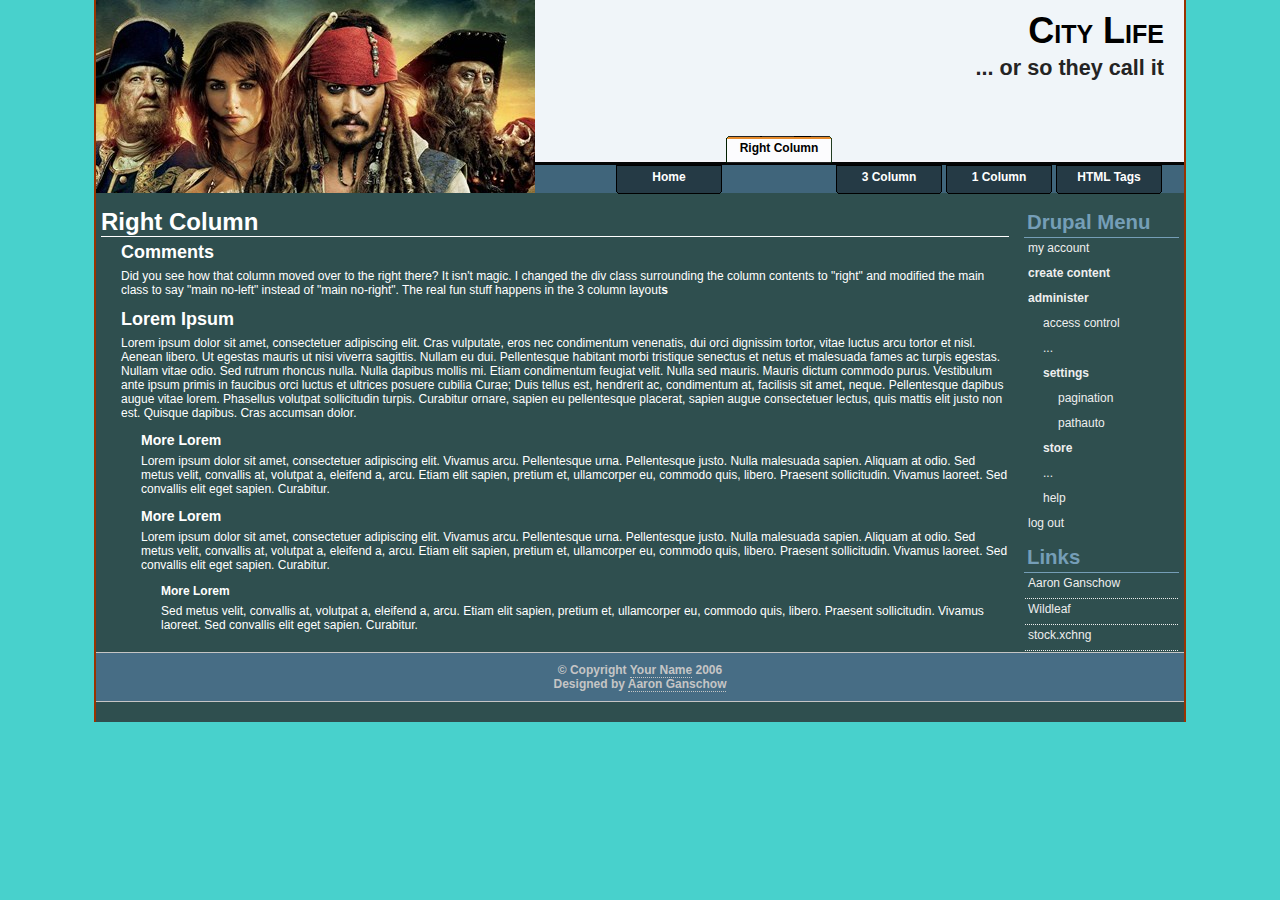
<file: rightcol.html>
<!DOCTYPE html PUBLIC "-//W3C//DTD XHTML 1.0 Transitional//EN" "http://www.w3.org/TR/xhtml1/DTD/xhtml1-transitional.dtd">
<html xmlns="http://www.w3.org/1999/xhtml">
<head>
<meta http-equiv="Content-Type" content="text/html; charset=UTF-8" />
<title>Or so they call it</title>
<link href="css/style.css" type="text/css" rel="stylesheet" media="all" />
</head>

<body>
<div id="header_wrapper">
<div id="header">
	<h1>City Life</h1>
	<h2>... or so they call it</h2>
	<ul id="menu">
		<li><a href="index.html">Home</a></li>
		<li class="active"><a href="#">Right Column</a></li>
		<li><a href="3col.html">3 Column</a></li>
		<li><a href="1col.html">1 Column</a></li>
		<li><a href="tags.html">HTML Tags</a></li>
	</ul>
</div>
</div>
<div id="body">
	<div class="right">
	<h3>Drupal Menu</h3>
<div class="menu">
<ul>
<li class="leaf"><a href="#">my account</a></li>
<li class="collapsed"><a href="#">create content</a></li>
<li class="expanded"><a href="#" class="active">administer</a>
<ul>

<li class="leaf"><a href="#">access control</a></li>
<li class="leaf"><a href="#">...</a></li>
<li class="expanded"><a href="#" class="active">settings</a>
<ul>
<li class="leaf"><a href="#">pagination</a></li>
<li class="leaf"><a href="#">pathauto</a></li>
</ul>
</li>
<li class="collapsed"><a href="#">store</a></li>
<li class="leaf"><a href="#">...</a></li>
<li class="leaf"><a href="#">help</a></li>
</ul>
</li>
<li class="leaf"><a href="logout">log out</a></li>
</ul>
</div>
	<h3>Links</h3>
	<div class="content">
	<ul class="links">
		<li><a href="http://aaron.ganschow.us/">Aaron Ganschow</a></li>
		<li><a href="http://www.wildleaf.net/">Wildleaf</a></li>
		<li><a href="http://www.sxc.hu/">stock.xchng</a></li>
	</ul>
	</div>
	</div>
	<div class="main no-left">
		<h1>Right Column</h1>
		<div class="indent">
			<h2> Comments </h2>
			<p>
				Did you see how that column moved over to the right there?  It isn't magic.  I changed the div class surrounding the column contents to &quot;right&quot; and modified the main class to say &quot;main no-left&quot; instead of &quot;main no-right&quot;.  The real fun stuff happens in the 3 column layout<strong>s</strong>
			</p>
			<h2> Lorem Ipsum </h2>
			<p>
			Lorem ipsum dolor sit amet, consectetuer adipiscing elit. Cras vulputate, eros nec condimentum venenatis, dui orci dignissim tortor, vitae luctus arcu tortor et nisl. Aenean libero. Ut egestas mauris ut nisi viverra sagittis. Nullam eu dui. Pellentesque habitant morbi tristique senectus et netus et malesuada fames ac turpis egestas. Nullam vitae odio. Sed rutrum rhoncus nulla. Nulla dapibus mollis mi. Etiam condimentum feugiat velit. Nulla sed mauris. Mauris dictum commodo purus. Vestibulum ante ipsum primis in faucibus orci luctus et ultrices posuere cubilia Curae; Duis tellus est, hendrerit ac, condimentum at, facilisis sit amet, neque. Pellentesque dapibus augue vitae lorem. Phasellus volutpat sollicitudin turpis. Curabitur ornare, sapien eu pellentesque placerat, sapien augue consectetuer lectus, quis mattis elit justo non est. Quisque dapibus. Cras accumsan dolor.
			</p>
			<div class="indent">
				<h3> More Lorem </h3>
				<p>
Lorem ipsum dolor sit amet, consectetuer adipiscing elit. Vivamus arcu. Pellentesque urna. Pellentesque justo. Nulla malesuada sapien. Aliquam at odio. Sed metus velit, convallis at, volutpat a, eleifend a, arcu. Etiam elit sapien, pretium et, ullamcorper eu, commodo quis, libero. Praesent sollicitudin. Vivamus laoreet. Sed convallis elit eget sapien. Curabitur.				
				</p>
				<h3> More Lorem </h3>
				<p>
Lorem ipsum dolor sit amet, consectetuer adipiscing elit. Vivamus arcu. Pellentesque urna. Pellentesque justo. Nulla malesuada sapien. Aliquam at odio. Sed metus velit, convallis at, volutpat a, eleifend a, arcu. Etiam elit sapien, pretium et, ullamcorper eu, commodo quis, libero. Praesent sollicitudin. Vivamus laoreet. Sed convallis elit eget sapien. Curabitur.				
				</p>
  			<div class="indent">
  				<h4> More Lorem </h4>
  				<p>
  Sed metus velit, convallis at, volutpat a, eleifend a, arcu. Etiam elit sapien, pretium et, ullamcorper eu, commodo quis, libero. Praesent sollicitudin. Vivamus laoreet. Sed convallis elit eget sapien. Curabitur.				
  				</p>
  			</div>
			</div>
		</div>
	</div>
	<div id="footer">
	&copy; Copyright <a href="mailto:yourname@domain.edu">Your Name</a> 2006<br />
	Designed by <a href="http://aaron.ganschow.us/">Aaron Ganschow</a>
	</div>
</div>
</body>
</html>
</file>
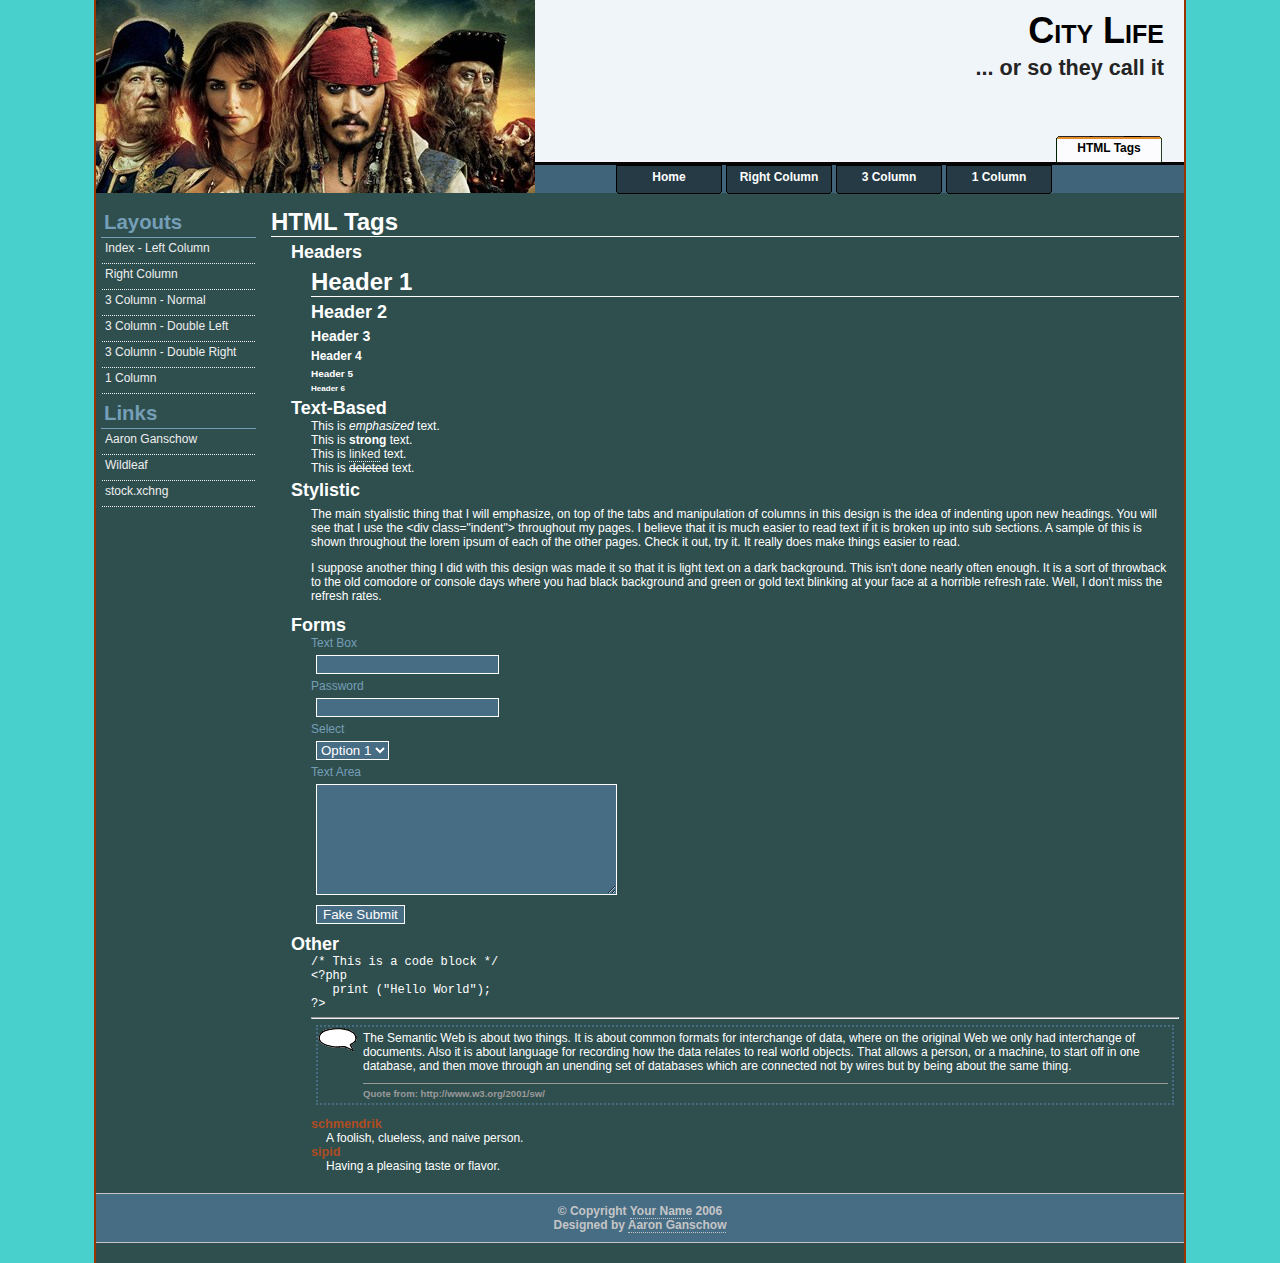
<file: tags.html>
<!DOCTYPE html PUBLIC "-//W3C//DTD XHTML 1.0 Transitional//EN" "http://www.w3.org/TR/xhtml1/DTD/xhtml1-transitional.dtd">
<html xmlns="http://www.w3.org/1999/xhtml">
<head>
<meta http-equiv="Content-Type" content="text/html; charset=UTF-8" />
<title>Or so they call it</title>
<link href="css/style.css" type="text/css" rel="stylesheet" media="all" />
</head>

<body>
<div id="header_wrapper">
<div id="header">
	<h1>City Life</h1>
	<h2>... or so they call it</h2>
	<ul id="menu">
		<li><a href="index.html">Home</a></li>
		<li><a href="rightcol.html">Right Column</a></li>
		<li><a href="3col.html">3 Column</a></li>
		<li><a href="1col.html">1 Column</a></li>
		<li class="active"><a href="#">HTML Tags</a></li>
	</ul>
</div>
</div>
<div id="body">
	<div class="left">
	<h3>Layouts</h3>
	<div class="content">
	<ul class="links">
		<li><a href="index.html">Index - Left Column</a></li>
		<li><a href="rightcol.html">Right Column</a></li>
		<li><a href="3col.html">3 Column - Normal</a></li>
		<li><a href="3col-left.html">3 Column - Double Left</a></li>
		<li><a href="3col-right.html">3 Column - Double Right</a></li>
		<li><a href="1col.html">1 Column</a></li>
	</ul>
	</div>
	<h3>Links</h3>
	<div class="content">
	<ul class="links">
		<li><a href="http://aaron.ganschow.us/">Aaron Ganschow</a></li>
		<li><a href="http://www.wildleaf.net/">Wildleaf</a></li>
		<li><a href="http://www.sxc.hu/">stock.xchng</a></li>
	</ul>
	</div>
	</div>
	<div class="main no-right">
		<h1>HTML Tags</h1>
		<div class="indent">
			<h2> Headers </h2>
    		<div class="indent">
  			<h1> Header 1 </h1>
  			<h2> Header 2 </h2>
  			<h3> Header 3 </h3>
  			<h4> Header 4 </h4>
  			<h5> Header 5 </h5>
  			<h6> Header 6 </h6>
				</div>
			<h2> Text-Based </h2>
				<div class="indent">
					This is <em>emphasized</em> text.<br />
					This is <strong>strong</strong> text.<br />
					This is <a href="#">linked</a> text.<br />
					This is <del>deleted</del> text.
				</div>
			<h2> Stylistic </h2>
				<div class="indent">
				<p>The main styalistic thing that I will emphasize, on top of the tabs and manipulation of columns in this design is the idea of indenting upon new headings.  You will see that I use the &lt;div class=&quot;indent&quot;&gt; throughout my pages.  I believe that it is much easier to read text if it is broken up into sub sections.  A sample of this is shown throughout the lorem ipsum of each of the other pages.  Check it out, try it.  It really does make things easier to read.</p>
				<p>I suppose another thing I did with this design was made it so that it is light text on a dark background.  This isn't done nearly often enough.  It is a sort of throwback to the old comodore or console days where you had black background and green or gold text blinking at your face at a horrible refresh rate.  Well, I don't miss the refresh rates.</p>
				</div>
				
			<h2> Forms </h2>
			<div class="indent">
			
      <form action="#">
        <label>Text Box</label><input type="text" name="text" /><br />
        <label>Password</label><input type="password" name="password" /><br />
        <label>Select</label><select name="select">
        	<option>Option 1</option>
        	<option>Option 2</option>
        	<option>Option 3</option>
        </select><br />
				<label>Text Area</label><textarea rows="7" cols="35" name="textarea"></textarea><br />
				<input type="submit" value="Fake Submit" disabled="disabled" />
      </form>			
			</div>
			
			<h2> Other </h2>
  		<div class="indent">
<code>  /* This is a code block */<br />
									&lt;?php<br />
									&nbsp; &nbsp;print ("Hello World");<br />
									?&gt;<br />
								</code>
								<hr />

								<blockquote cite="http://www.w3.org/2001/sw/">
								The Semantic Web is about two things. It is about common formats for interchange of data, where on the original Web we only had interchange of documents. Also it is about language for recording how the data relates to real world objects. That allows a person, or a machine, to start off in one database, and then move through an unending set of databases which are connected not by wires but by being about the same thing.
								</blockquote>

								<dl>
								<dt>schmendrik</dt>

								  <dd>A foolish, clueless, and naive person.</dd>
								<dt>sipid</dt>
								  <dd>Having a pleasing taste or flavor.</dd>
								</dl>				
  		
  		</div>
		</div>
	</div>
	<div id="footer">
	&copy; Copyright <a href="mailto:yourname@domain.edu">Your Name</a> 2006<br />
	Designed by <a href="http://aaron.ganschow.us/">Aaron Ganschow</a>
	</div>
</div>
</body>
</html>
</file>
<file: css/style.css>
body
{
	margin: 0;
	padding: 0;
	background: #48d1cc;
	font-family: "Trebuchet MS", Verdana, Arial, Helvetica, Geneva, sans-serif;
	font-size: 12px;
}

#header_wrapper
{
	width: 85%;
	margin: 0 auto;
	border-width: 0 2px;
	border-style: solid;
	border-color: #930;
	padding: 0;
	background: #40657B url(../images/header_repeat2.jpg) top right repeat-x;
}

#header
{
	margin: 0;
	padding: 0;
	height: 193px;
	background: url(../images/pirati.jpg) top left no-repeat;
}

#header h1
{
	font-size: 3em;
	color: #000;
	text-align: right;
	margin: 0;
	padding: 10px 20px 0 0;
	height: 45px;
	border-bottom: none;
	font-variant:small-caps;
}

#header h2
{
	font-size: 1.8em;
	color: #242424;
	text-align: right;
	margin: 0;
	padding: 0 20px 0 0;
	height: 39px;
}

#menu
{

	float: right;
	margin: 38px 0 0 0;
	padding: 0 20px;
	height: 60px;
	background-color:
	display: block;
}

#menu li
{
	display: block;
	text-align: center;
	float: left;
	list-style: none;

}

#menu li a
{
	background-image: url(../images/tabs2.gif);
	color: #FFF;
	text-decoration: none;
	font-weight: 700;
	display: block;
	width: 110px;
	height: 25px;
	margin: 33px 0 0 0;
	padding: 5px 0 0 0;
	background-position: 0 30px;
	border: 0;
}

#menu li.active a,#menu li.active a:hover
{
	color: #000;
	margin: 3px 0 26px 0;
	padding: 6px 0 0 0;
	height: 22px;
	background-position: 0 0;
}

#menu li a:hover
{
	background-position: 0 60px;
}

#body
{
	width: 85%;
	background-color: #2f4f4f;
	border-width: 0 2px;
	border-style: solid;
	border-color: #930;
	margin: 0 auto;
	padding: 10px 0;
}

.selected
{
	background-color: #000
}

.left, .right
{
	color:#759EB7;
	width: 155px;
	float: left;
	margin: 0 0 0 5px;
}

.right
{
	float: right;
	margin: 0 5px 0 0;
}


.main
{
	color: #FFF;
	width: auto;
	margin: 0 175px;
}

.double-left
{
	margin-left: 335px;
	margin-right: 5px;
}

.double-right
{
	margin-right: 335px;
	margin-left: 5px;
}

.no-left
{
	margin-left: 5px;
}

.no-right
{
	margin-right: 5px;
}

#footer
{
	clear: both;
	background: #476D85;
	border-width: 1px 0;
	border-color: #C5C5C5;
	border-style: solid;
	margin: 20px auto 10px auto;
	vertical-align: middle;
	text-align: center;
	padding: 10px 0;
	font-weight: 700;
	color: #C5C5C5;
}

#footer a
{
	color: #C5C5C5;
}

.indent
{
 	margin-left: 20px;
}

ul.links, .menu ul
{
	margin: 0;
	padding: 0;
}

ul.links li, .menu ul li
{
	list-style-type: none;
	margin: 0;
	padding: 0;
}

ul.links li a, .menu ul li a
{
	display: block;
	padding: 3px;
	margin: 1px;
	line-height: 1.1em;
	height: 1.5em;
}

ul.links li a:hover, .menu ul li a:hover
{
	color: #C5C5C5;
	background-color: #476D85;
}

.menu ul li a
{
	border: 0;
}

.menu ul li ul
{
	margin-left: 15px;
}

li.collapsed, li.expanded
{
	font-weight: 700;
}

li.leaf
{
	font-weight: 400;
}

h1, h2, h3, h4, h5, h6
{
	margin: 5px 0 0 0;
	padding: 0;
}

h1
{
	border-bottom: 1px solid;
}


p
{
	margin-top: .5em;
}

.right h3, .left h3
{
	font-size: 1.7em;
	margin: 5px 0 0 0;
	padding: 3px;
	border-width: 0 0 1px 0;
	border-style: solid;
	border-color: #759EB7;
}

a
{
	text-decoration: none;
	border-bottom: 1px dotted;
	color: #EEE;
}

form
{
	margin: 0;
	padding: 0;
}

form input, form textarea, form select
{
	color: #FFF;
	background-color: #476D85;
	border: 1px solid;
	margin: 5px;
}

form label
{
	color: #759EB7;
	display: block;
	width: 120px;
}

form input[type="password"]
{
	color: #476D85;
	border-color: #FFF;
}

blockquote {
	margin: 5px;
  background: transparent url(../images/quote.gif) left top no-repeat;
	padding: 4px;
	padding-left: 45px;
	border: 2px dotted #476D85;
}

blockquote[cite]:after {
	content: "Quote from: " attr(cite);
	display: block;
	border-top: 1px solid #999;
	color: #999;
	margin: 1em 0 0;
	padding: .5em 0 0;
	font-size: .8em;
	font-weight: bold;
}


dt
{
  font-weight: bold;
	font-size: 1.05em;
	color: #ad4c21;
}

dd
{
  margin-left: 15px;
}
</file>
